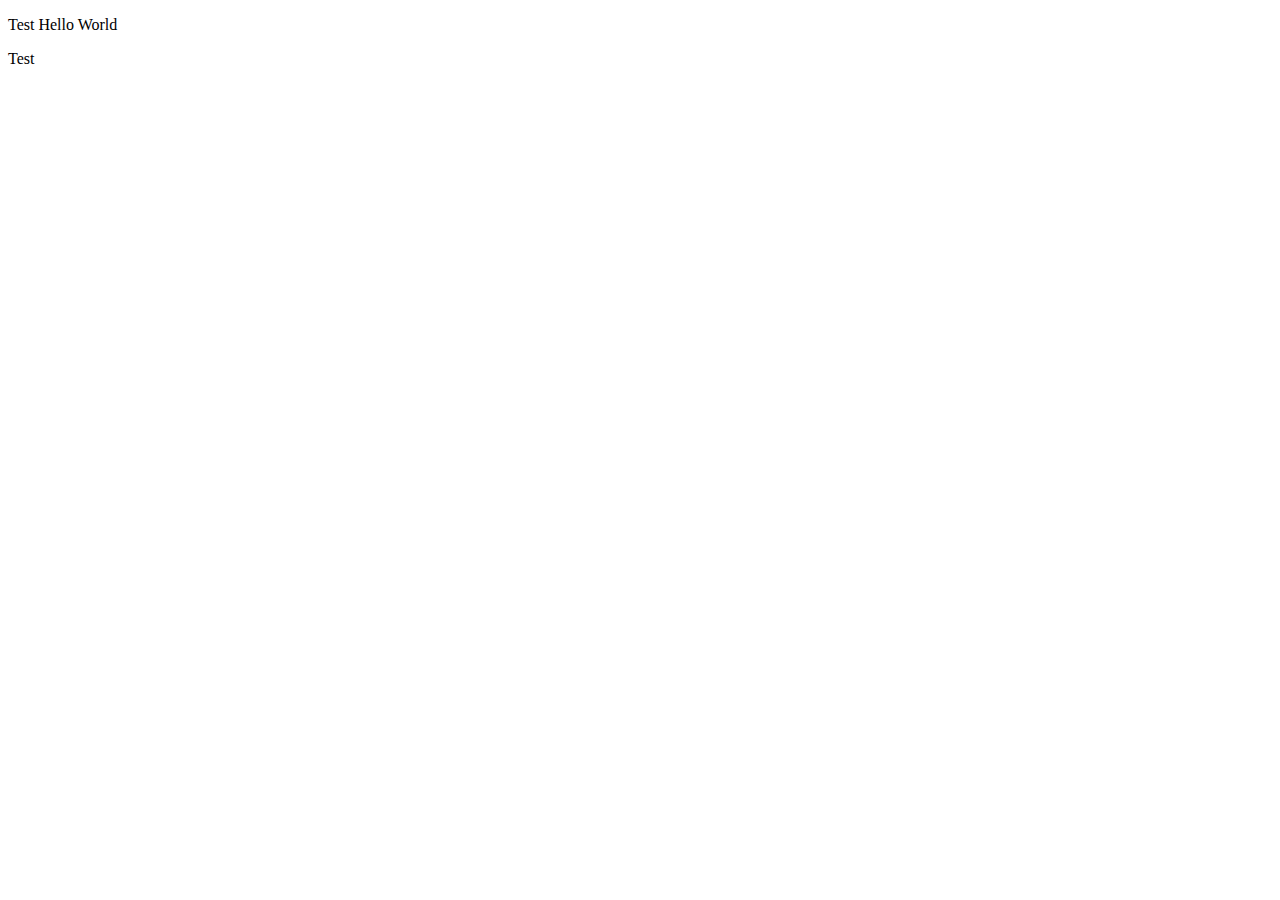
<file: LES-5/index.html>
<!DOCTYPE html>
<html lang="en">
<head>
    <meta charset="UTF-8">
    <meta name="viewport" content="width=device-width, initial-scale=1.0">
    <title>Document</title>
</head>
<body>
    <p id="test-1" class="test-class">Test <span>456</span></p>
    <p id="test-2" class="test-class">Test</p>

    <script src="script.js"></script>
</body>
</html>
</file>
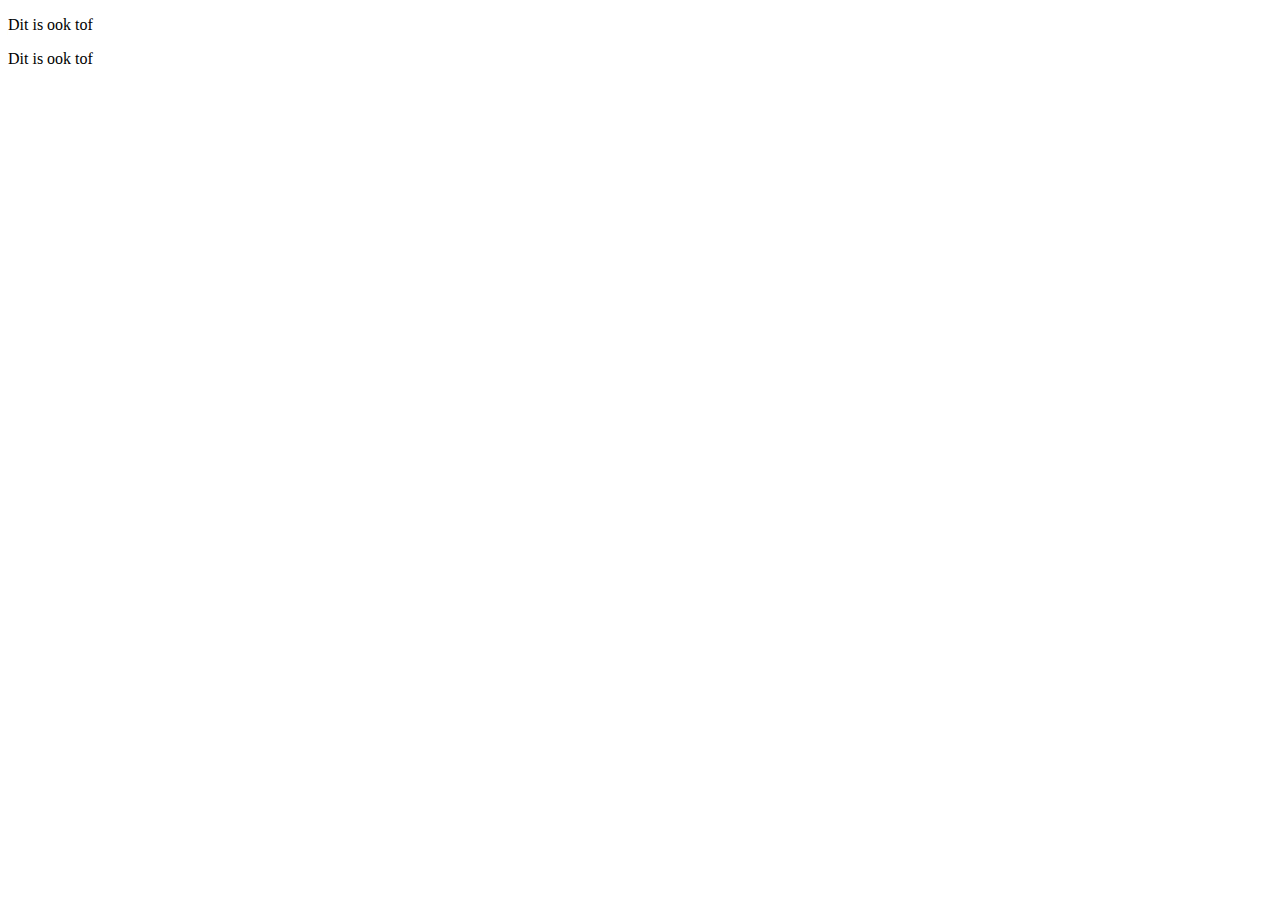
<file: LES-6/index.html>
<!DOCTYPE html>
<html lang="en">
<head>
    <meta charset="UTF-8">
    <meta name="viewport" content="width=device-width, initial-scale=1.0">
    <title>Document</title>
</head>
<body>
    <!-- <p></p> -->
    <div id="app">
        <h1 id="header">Test</h1>
    </div>
    <script src="script.js"></script>
</body>
</html>
</file>
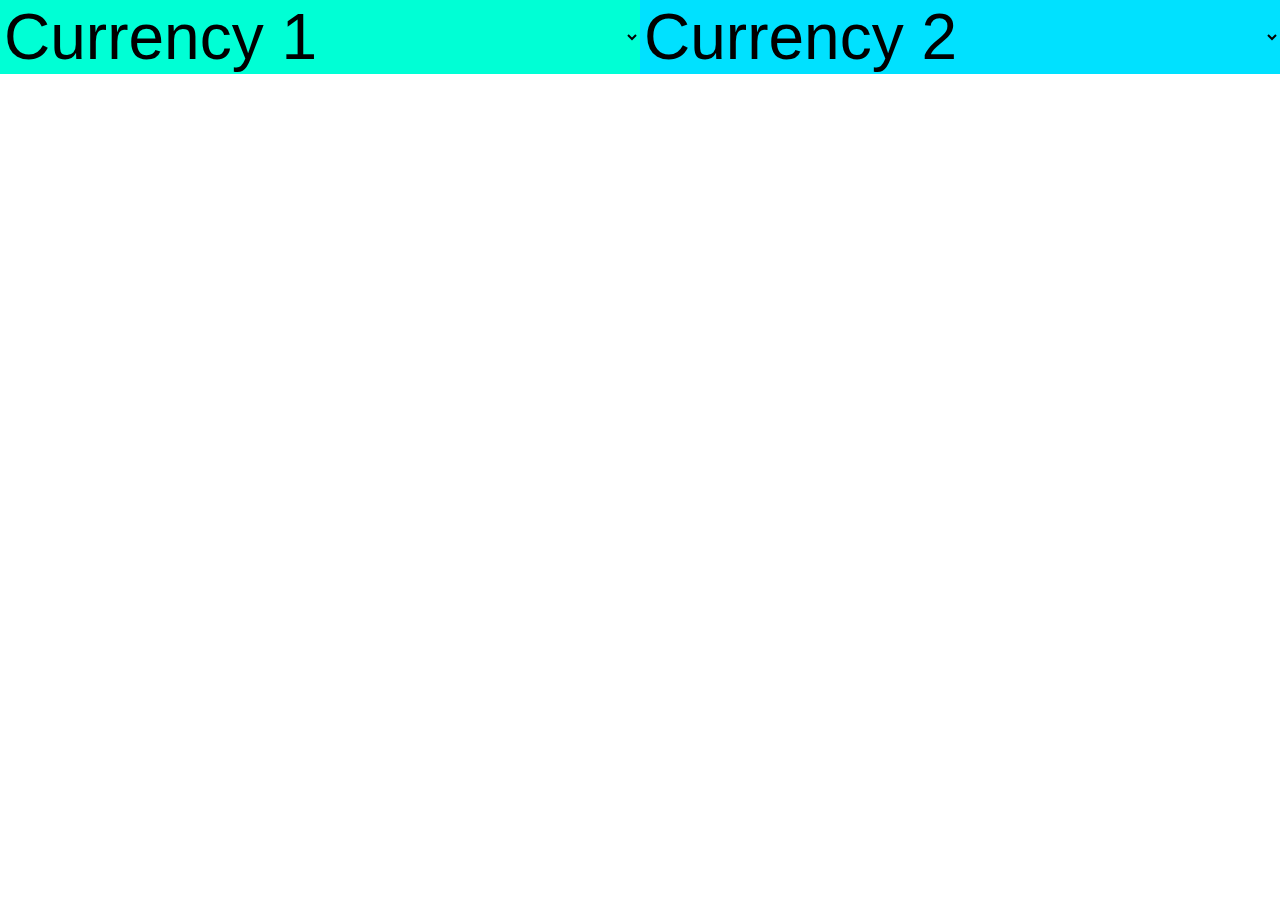
<file: LES-15/ex/index.html>
<!DOCTYPE html>
<html lang="en">
<head>
    <meta charset="UTF-8">
    <meta name="viewport" content="width=device-width, initial-scale=1.0">
    <link rel="stylesheet" href="style.css" />
    <title>Ex-converter</title>
</head>
<body>
    <div class="currencies">
        <select id="currency1">
            <option value="">Currency 1</option>
            <option value="EUR">EUR</option>
            <option value="GBP">GBP</option>
            <option value="CAD">CAD</option>
            <option value="HKD">HKD</option>
            <option value="ISK">ISK</option>
            <option value="PHP">PHP</option>
            <option value="DKK">DKK</option>
            <option value="HUF">HUF</option>
            <option value="CZK">CZK</option>
            <option value="RON">RON</option>
            <option value="SEK">SEK</option>
            <option value="IDR">IDR</option>
            <option value="INR">INR</option>
            <option value="BRL">BRL</option>
            <option value="RUB">RUB</option>
            <option value="HRK">HRK</option>
            <option value="JPY">JPY</option>
            <option value="THB">THB</option>
            <option value="CHF">CHF</option>
            <option value="MYR">MYR</option>
            <option value="BGN">BGN</option>
            <option value="TRY">TRY</option>
            <option value="CNY">CNY</option>
            <option value="NOK">NOK</option>
            <option value="NZD">NZD</option>
            <option value="ZAR">ZAR</option>
            <option value="USD">USD</option>
            <option value="MXN">MXN</option>
            <option value="SGD">SGD</option>
            <option value="AUD">AUD</option>
            <option value="ILS">ILS</option>
            <option value="KRW">KRW</option>
            <option value="PLN">PLN</option>
        </select>
        <select id="currency2">
            <option value="">Currency 2</option>
            <option value="EUR">EUR</option>
            <option value="GBP">GBP</option>
            <option value="CAD">CAD</option>
            <option value="HKD">HKD</option>
            <option value="ISK">ISK</option>
            <option value="PHP">PHP</option>
            <option value="DKK">DKK</option>
            <option value="HUF">HUF</option>
            <option value="CZK">CZK</option>
            <option value="RON">RON</option>
            <option value="SEK">SEK</option>
            <option value="IDR">IDR</option>
            <option value="INR">INR</option>
            <option value="BRL">BRL</option>
            <option value="RUB">RUB</option>
            <option value="HRK">HRK</option>
            <option value="JPY">JPY</option>
            <option value="THB">THB</option>
            <option value="CHF">CHF</option>
            <option value="MYR">MYR</option>
            <option value="BGN">BGN</option>
            <option value="TRY">TRY</option>
            <option value="CNY">CNY</option>
            <option value="NOK">NOK</option>
            <option value="NZD">NZD</option>
            <option value="ZAR">ZAR</option>
            <option value="USD">USD</option>
            <option value="MXN">MXN</option>
            <option value="SGD">SGD</option>
            <option value="AUD">AUD</option>
            <option value="ILS">ILS</option>
            <option value="KRW">KRW</option>
            <option value="PLN">PLN</option>
        </select>
    </div>
    <script src="main.js"></script>
</body>
</html>
</file>
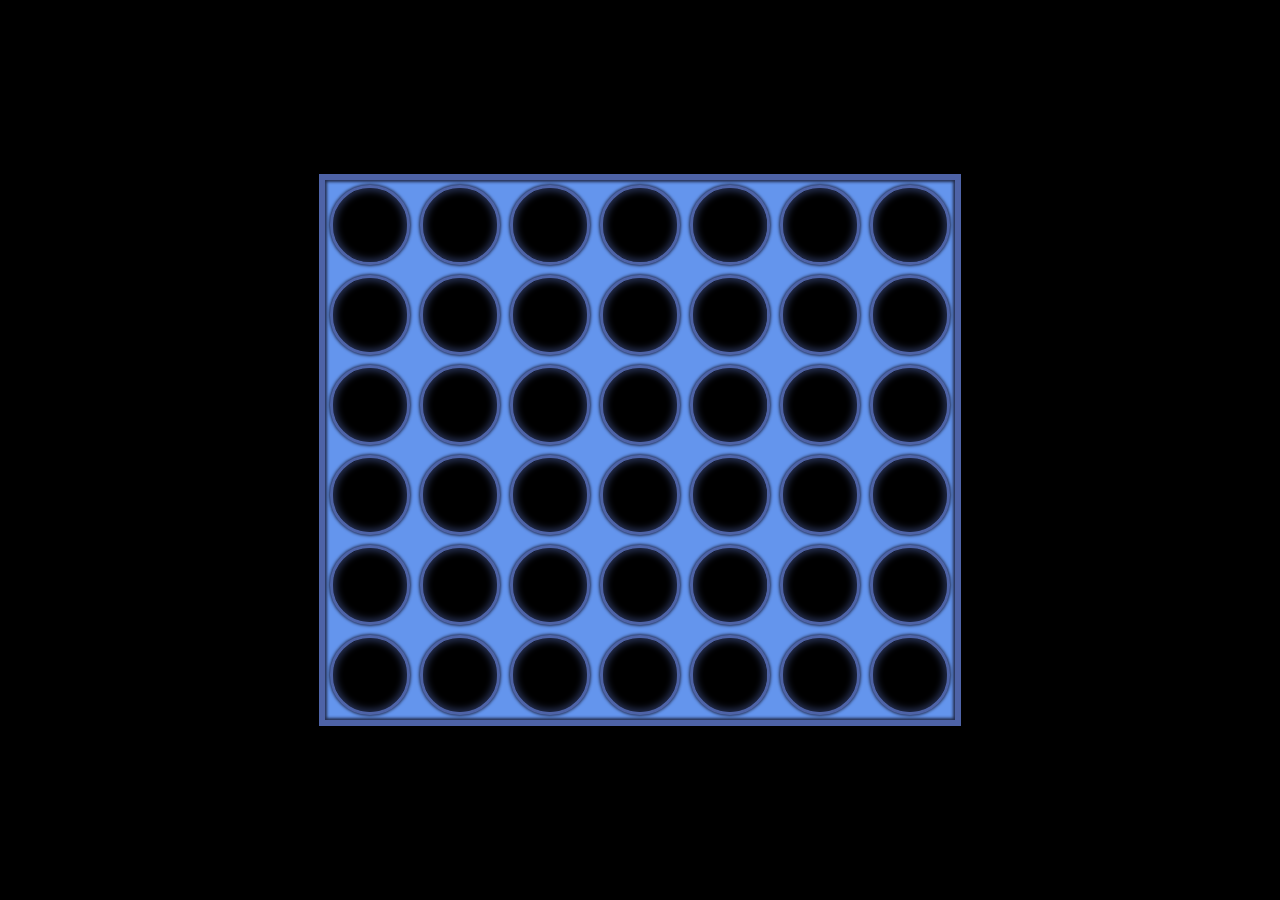
<file: LES-7/ex-2-connect-4/index.html>
<!DOCTYPE html>
<html lang="en">
<head>
  <meta charset="UTF-8">
  <meta name="viewport" content="width=device-width, initial-scale=1">
  <title>Connect 4</title>
  <link rel="stylesheet" href="style.css">
</head>
<body>
<div id="board" data-turn="yellow">
  <div id="winner-message-container"></div>
  <div class="col" data-index="0">
    <div class="row" data-color="empty" data-winner="false" data-index="5"></div>
    <div class="row" data-color="empty" data-winner="false" data-index="4"></div>
    <div class="row" data-color="empty" data-winner="false" data-index="3"></div>
    <div class="row" data-color="empty" data-winner="false" data-index="2"></div>
    <div class="row" data-color="empty" data-winner="false" data-index="1"></div>
    <div class="row" data-color="empty" data-winner="false" data-index="0"></div>
  </div>
  <div class="col" data-index="1">
    <div class="row" data-color="empty" data-winner="false" data-index="5"></div>
    <div class="row" data-color="empty" data-winner="false" data-index="4"></div>
    <div class="row" data-color="empty" data-winner="false" data-index="3"></div>
    <div class="row" data-color="empty" data-winner="false" data-index="2"></div>
    <div class="row" data-color="empty" data-winner="false" data-index="1"></div>
    <div class="row" data-color="empty" data-winner="false" data-index="0"></div>
  </div>
  <div class="col" data-index="2">
    <div class="row" data-color="empty" data-winner="false" data-index="5"></div>
    <div class="row" data-color="empty" data-winner="false" data-index="4"></div>
    <div class="row" data-color="empty" data-winner="false" data-index="3"></div>
    <div class="row" data-color="empty" data-winner="false" data-index="2"></div>
    <div class="row" data-color="empty" data-winner="false" data-index="1"></div>
    <div class="row" data-color="empty" data-winner="false" data-index="0"></div>
  </div>
  <div class="col" data-index="3">
    <div class="row" data-color="empty" data-winner="false" data-index="5"></div>
    <div class="row" data-color="empty" data-winner="false" data-index="4"></div>
    <div class="row" data-color="empty" data-winner="false" data-index="3"></div>
    <div class="row" data-color="empty" data-winner="false" data-index="2"></div>
    <div class="row" data-color="empty" data-winner="false" data-index="1"></div>
    <div class="row" data-color="empty" data-winner="false" data-index="0"></div>
  </div>
  <div class="col" data-index="4">
    <div class="row" data-color="empty" data-winner="false" data-index="5"></div>
    <div class="row" data-color="empty" data-winner="false" data-index="4"></div>
    <div class="row" data-color="empty" data-winner="false" data-index="3"></div>
    <div class="row" data-color="empty" data-winner="false" data-index="2"></div>
    <div class="row" data-color="empty" data-winner="false" data-index="1"></div>
    <div class="row" data-color="empty" data-winner="false" data-index="0"></div>
  </div>
  <div class="col" data-index="5">
    <div class="row" data-color="empty" data-winner="false" data-index="5"></div>
    <div class="row" data-color="empty" data-winner="false" data-index="4"></div>
    <div class="row" data-color="empty" data-winner="false" data-index="3"></div>
    <div class="row" data-color="empty" data-winner="false" data-index="2"></div>
    <div class="row" data-color="empty" data-winner="false" data-index="1"></div>
    <div class="row" data-color="empty" data-winner="false" data-index="0"></div>
  </div>
  <div class="col" data-index="6">
    <div class="row" data-color="empty" data-winner="false" data-index="5"></div>
    <div class="row" data-color="empty" data-winner="false" data-index="4"></div>
    <div class="row" data-color="empty" data-winner="false" data-index="3"></div>
    <div class="row" data-color="empty" data-winner="false" data-index="2"></div>
    <div class="row" data-color="empty" data-winner="false" data-index="1"></div>
    <div class="row" data-color="empty" data-winner="false" data-index="0"></div>
  </div>
</div>
<script src="script.js"></script>
</body>
</html>
</file>
<file: LES-15/ex/style.css>
* {
    padding:0;
    margin:0;
    box-sizing: border-box;
    font-size: 16px;
}
  
.currencies {
    display: flex;
    margin: auto auto;
}
  
#currency1 {
    width: 50%;
    background-color: rgb(0, 255, 213);
}

#currency2 {
    width: 50%;
    background-color: rgb(0, 225, 255);
}
  
input[type=number]{
    font-size: 3em;
    border: 0; 
}

select{
    background: white;
    color: black;
    font-size: 4em;
    border: 0;
}
</file>
<file: LES-7/ex-2-connect-4/style.css>
body {
    background-color: black;
    width: 100vw;
    min-height: 100vh;
    margin: 0;
    display: flex;
    align-items: center;
    justify-content: center;
  }
  
  #board {
    background-color: cornflowerblue;
    display: flex;
    border: .7vmin solid #4e63a7;
    box-shadow: inset 0 0 3px 2px #252f50;
    position: relative;
  }
  
  .col {
    display: flex;
    flex-direction: column;
  }
  
  .row {
    -webkit-box-sizing: border-box;
    -moz-box-sizing: border-box;
    box-sizing: border-box;
    width: 10vmin;
    height: 10vmin;
    position: relative;
  }
  
  .row:before {
    content: "";
    display: block;
    position: absolute;
    top: 6%;
    bottom: 6%;
    left: 6%;
    right: 6%;
    -webkit-border-radius: 50%;
    -moz-border-radius: 50%;
    border-radius: 50%;
    border: .4vmin solid #4e63a7;
    box-shadow: inset 0 0 7px 3px #252f50, 0 0 3px 1px #252f50;
  }
  
  .row[data-color="empty"]:before {
    background-color: black;
  }
  
  .row[data-color="red"]:before {
    background: border-box no-repeat center/100% url("images/red_stone.png");
  }
  
  .row[data-color="yellow"]:before {
    background: border-box no-repeat center/100% url("images/yellow_stone.png");
  }
  
  .row[data-winner="true"]:before{
    -webkit-animation: winner 1s infinite;
    -o-animation: winner 1s infinite;
    animation: winner 1s infinite;
  }
  
  @-webkit-keyframes winner {
    0%   { border-color: #4e63a7; }
    25% { border-color: #81aae6; }
    50% { border-color: #b5d8ff; }
    75% { border-color: #81aae6; }
    100%   { border-color: #4e63a7; }
  }
  
  .col {
    position: relative;
  }
  
  .col:hover:before {
    content: "";
    display: block;
    position: absolute;
    top: -15vmin;
    left: 1vmin;
    width: 9vmin;
    height: 9vmin;
    -webkit-border-radius: 50%;
    -moz-border-radius: 50%;
    border-radius: 50%;
  }
  
  #board[data-turn="red"] .col:before {
    background: border-box no-repeat center/100% url("images/red_stone.png");
  }
  
  #board[data-turn="yellow"] .col:before {
    background: border-box no-repeat center/100% url("images/yellow_stone.png");
  }
  
  #winner-message-container{
    color: white;
    position: absolute;
    bottom: -3rem;
    width: 100%;
    font-size: 1.8rem;
    text-align: center;
    font-family: sans-serif;
  }
</file>
